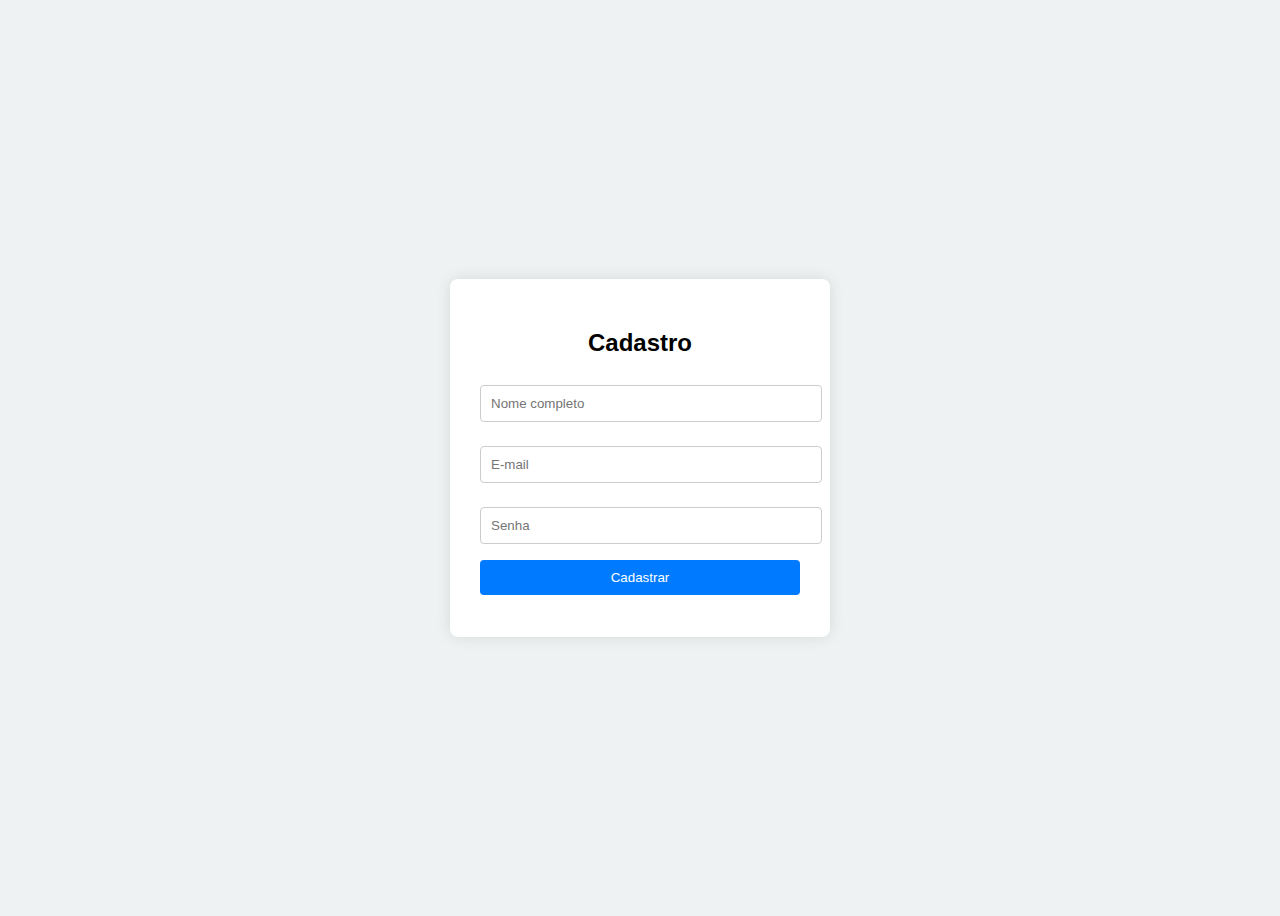
<file: src/templates/cadastro_usuario.html>
<!DOCTYPE html>
<html lang="pt-br">
<head>
    <meta charset="UTF-8">
    <title>Cadastro</title>
    <style>
        body {
            font-family: Arial, sans-serif;
            background: #eef2f3;
            display: flex;
            align-items: center;
            justify-content: center;
            height: 100vh;
        }

        .cadastro-container {
            background: white;
            padding: 30px;
            border-radius: 8px;
            box-shadow: 0 0 15px rgba(0,0,0,0.1);
            width: 320px;
        }

        h2 {
            text-align: center;
            margin-bottom: 20px;
        }

        input[type="text"],
        input[type="email"],
        input[type="password"] {
            width: 100%;
            padding: 10px;
            margin-top: 8px;
            margin-bottom: 16px;
            border: 1px solid #ccc;
            border-radius: 4px;
        }

        button {
            width: 100%;
            background: #007bff;
            color: white;
            border: none;
            padding: 10px;
            border-radius: 4px;
            cursor: pointer;
        }

        button:hover {
            background: #0056b3;
        }

        .message {
            text-align: center;
            margin-top: 12px;
            color: red;
        }

        .success {
            color: green;
        }
    </style>
</head>
<body>

<div class="cadastro-container">
    <h2>Cadastro</h2>
    <form id="cadastroForm">
        <input type="text" id="nome" placeholder="Nome completo" required>
        <input type="email" id="email" placeholder="E-mail" required>
        <input type="password" id="senha" placeholder="Senha" required>
        <button type="submit">Cadastrar</button>
        <div class="message" id="message"></div>
    </form>
</div>

<script>
    const form = document.getElementById('cadastroForm');
    const messageDiv = document.getElementById('message');

    form.addEventListener('submit', async (e) => {
        e.preventDefault();

        const nome = document.getElementById('nome').value;
        const email = document.getElementById('email').value;
        const senha = document.getElementById('senha').value;

        const response = await fetch('/cadastro_usuario', {
            method: 'POST',
            headers: {
                'Content-Type': 'application/json'
            },
            body: JSON.stringify({ nome, email, senha })
        });

        const data = await response.json();

        if (response.ok) {
            messageDiv.textContent = 'Cadastro realizado com sucesso!';
            messageDiv.classList.remove('error');
            messageDiv.classList.add('success');
            form.reset();
        } else {
            messageDiv.textContent = data.message || 'Erro ao cadastrar.';
            messageDiv.classList.remove('success');
            messageDiv.classList.add('error');
        }
    });
</script>

</body>
</html>
</file>
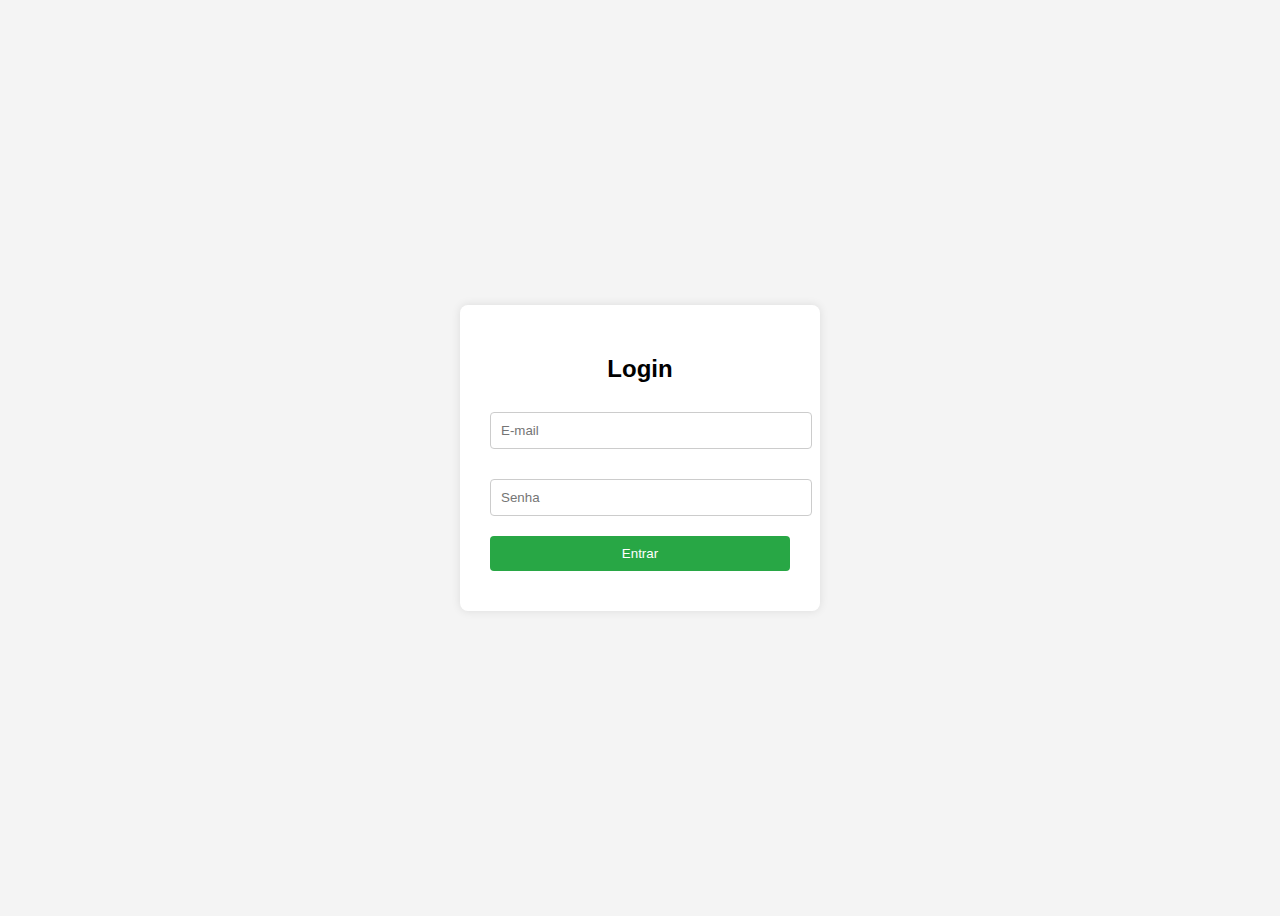
<file: src/templates/login.html>
<!DOCTYPE html>
<html lang="pt-br">
<head>
    <meta charset="UTF-8">
    <title>Login</title>
    <style>
        body {
            font-family: Arial, sans-serif;
            background: #f4f4f4;
            display: flex;
            align-items: center;
            justify-content: center;
            height: 100vh;
        }

        .login-container {
            background: white;
            padding: 30px;
            border-radius: 8px;
            box-shadow: 0 0 10px rgba(0,0,0,0.1);
            width: 300px;
        }

        h2 {
            text-align: center;
        }

        input[type="email"],
        input[type="password"] {
            width: 100%;
            padding: 10px;
            margin-top: 10px;
            margin-bottom: 20px;
            border: 1px solid #ccc;
            border-radius: 4px;
        }

        button {
            width: 100%;
            background: #28a745;
            color: white;
            border: none;
            padding: 10px;
            border-radius: 4px;
            cursor: pointer;
        }

        button:hover {
            background: #218838;
        }

        .message {
            margin-top: 10px;
            text-align: center;
            color: red;
        }
    </style>
</head>
<body>

    <div class="login-container">
        <h2>Login</h2>
        <form id="loginForm">
            <input type="email" id="email" placeholder="E-mail" required>
            <input type="password" id="senha" placeholder="Senha" required>
            <button type="submit">Entrar</button>
            <div class="message" id="message"></div>
        </form>
    </div>

    <script>
        const form = document.getElementById('loginForm');
        const messageDiv = document.getElementById('message');

        form.addEventListener('submit', async (e) => {
            e.preventDefault();

            const email = document.getElementById('email').value;
            const senha = document.getElementById('senha').value;

            const response = await fetch('/login', {
                method: 'POST',
                headers: {
                    'Content-Type': 'application/json'
                },
                body: JSON.stringify({ email, senha })
            });

            const data = await response.json();

            if (response.ok) {
                window.location.href = data.redirect_url;
            } else {
                messageDiv.textContent = data.message || 'Erro ao fazer login.';
            }
        });
    </script>

</body>
</html>
</file>
